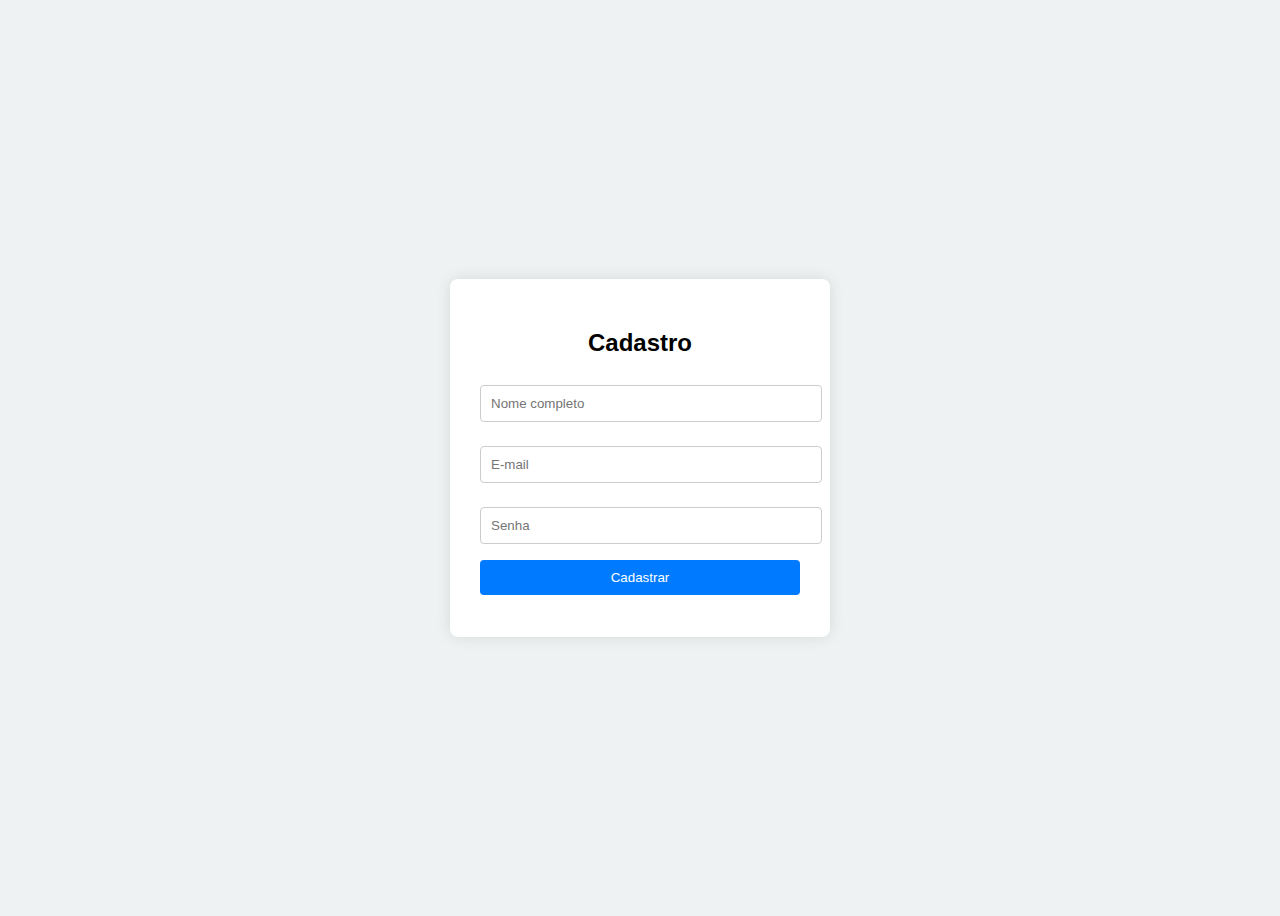
<file: src/templates/cadastro_usuario.html>
<!DOCTYPE html>
<html lang="pt-br">
<head>
    <meta charset="UTF-8">
    <title>Cadastro</title>
    <style>
        body {
            font-family: Arial, sans-serif;
            background: #eef2f3;
            display: flex;
            align-items: center;
            justify-content: center;
            height: 100vh;
        }

        .cadastro-container {
            background: white;
            padding: 30px;
            border-radius: 8px;
            box-shadow: 0 0 15px rgba(0,0,0,0.1);
            width: 320px;
        }

        h2 {
            text-align: center;
            margin-bottom: 20px;
        }

        input[type="text"],
        input[type="email"],
        input[type="password"] {
            width: 100%;
            padding: 10px;
            margin-top: 8px;
            margin-bottom: 16px;
            border: 1px solid #ccc;
            border-radius: 4px;
        }

        button {
            width: 100%;
            background: #007bff;
            color: white;
            border: none;
            padding: 10px;
            border-radius: 4px;
            cursor: pointer;
        }

        button:hover {
            background: #0056b3;
        }

        .message {
            text-align: center;
            margin-top: 12px;
            color: red;
        }

        .success {
            color: green;
        }
    </style>
</head>
<body>

<div class="cadastro-container">
    <h2>Cadastro</h2>
    <form id="cadastroForm">
        <input type="text" id="nome" placeholder="Nome completo" required>
        <input type="email" id="email" placeholder="E-mail" required>
        <input type="password" id="senha" placeholder="Senha" required>
        <button type="submit">Cadastrar</button>
        <div class="message" id="message"></div>
    </form>
</div>

<script>
    const form = document.getElementById('cadastroForm');
    const messageDiv = document.getElementById('message');

    form.addEventListener('submit', async (e) => {
        e.preventDefault();

        const nome = document.getElementById('nome').value;
        const email = document.getElementById('email').value;
        const senha = document.getElementById('senha').value;

        const response = await fetch('/cadastro_usuario', {
            method: 'POST',
            headers: {
                'Content-Type': 'application/json'
            },
            body: JSON.stringify({ nome, email, senha })
        });

        const data = await response.json();

        if (response.ok) {
            messageDiv.textContent = 'Cadastro realizado com sucesso!';
            messageDiv.classList.remove('error');
            messageDiv.classList.add('success');
            form.reset();
        } else {
            messageDiv.textContent = data.message || 'Erro ao cadastrar.';
            messageDiv.classList.remove('success');
            messageDiv.classList.add('error');
        }
    });
</script>

</body>
</html>
</file>
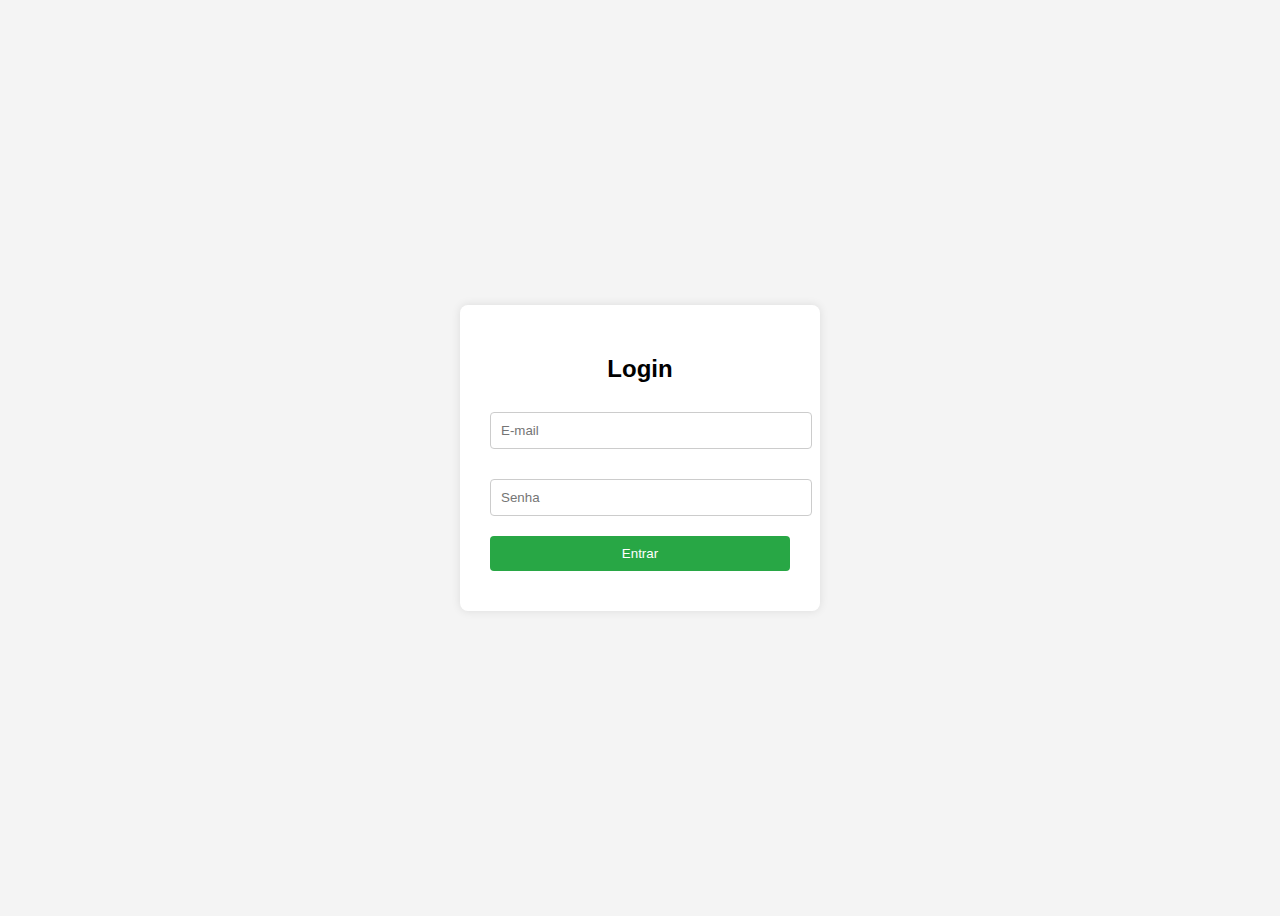
<file: src/templates/login.html>
<!DOCTYPE html>
<html lang="pt-br">
<head>
    <meta charset="UTF-8">
    <title>Login</title>
    <style>
        body {
            font-family: Arial, sans-serif;
            background: #f4f4f4;
            display: flex;
            align-items: center;
            justify-content: center;
            height: 100vh;
        }

        .login-container {
            background: white;
            padding: 30px;
            border-radius: 8px;
            box-shadow: 0 0 10px rgba(0,0,0,0.1);
            width: 300px;
        }

        h2 {
            text-align: center;
        }

        input[type="email"],
        input[type="password"] {
            width: 100%;
            padding: 10px;
            margin-top: 10px;
            margin-bottom: 20px;
            border: 1px solid #ccc;
            border-radius: 4px;
        }

        button {
            width: 100%;
            background: #28a745;
            color: white;
            border: none;
            padding: 10px;
            border-radius: 4px;
            cursor: pointer;
        }

        button:hover {
            background: #218838;
        }

        .message {
            margin-top: 10px;
            text-align: center;
            color: red;
        }
    </style>
</head>
<body>

    <div class="login-container">
        <h2>Login</h2>
        <form id="loginForm">
            <input type="email" id="email" placeholder="E-mail" required>
            <input type="password" id="senha" placeholder="Senha" required>
            <button type="submit">Entrar</button>
            <div class="message" id="message"></div>
        </form>
    </div>

    <script>
        const form = document.getElementById('loginForm');
        const messageDiv = document.getElementById('message');

        form.addEventListener('submit', async (e) => {
            e.preventDefault();

            const email = document.getElementById('email').value;
            const senha = document.getElementById('senha').value;

            const response = await fetch('/login', {
                method: 'POST',
                headers: {
                    'Content-Type': 'application/json'
                },
                body: JSON.stringify({ email, senha })
            });

            const data = await response.json();

            if (response.ok) {
                window.location.href = data.redirect_url;
            } else {
                messageDiv.textContent = data.message || 'Erro ao fazer login.';
            }
        });
    </script>

</body>
</html>
</file>
